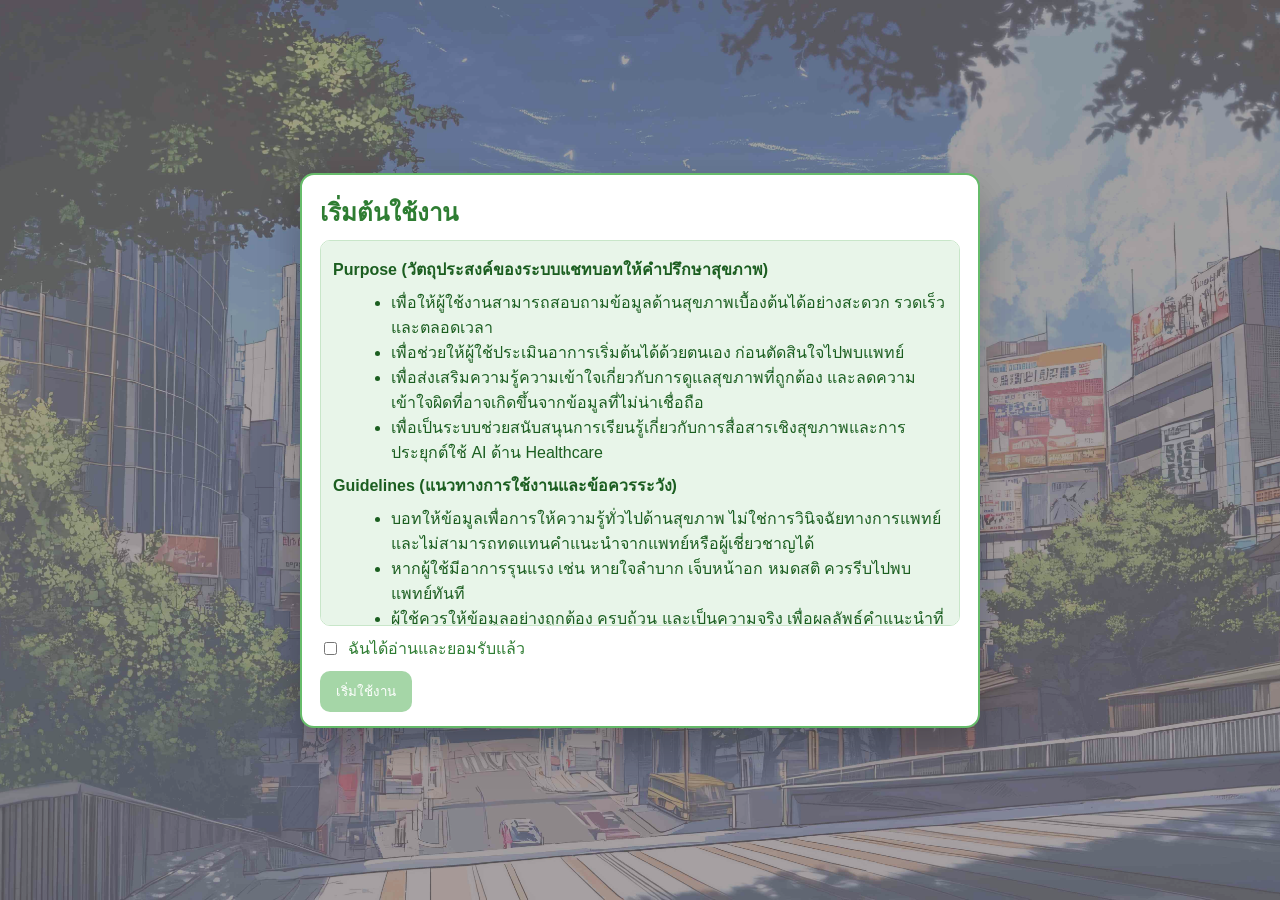
<file: frontend/index.html>
<!DOCTYPE html>
<html>
<head>
  <meta name="viewport" content="width=device-width, initial-scale=1, maximum-scale=1" />
  <title>เริ่มใช้งาน • หมอนุ่น แชทบอทสุขภาพ</title>
  <link rel="stylesheet" href="style.css">
</head>
<body>
  <div class="prechat-overlay">
    <div class="prechat-card">
      <h2 class="prechat-title">เริ่มต้นใช้งาน</h2>
      <div class="prechat-content">
        <h4>Purpose (วัตถุประสงค์ของระบบแชทบอทให้คำปรึกษาสุขภาพ)</h4>
        <ul>
          <li>เพื่อให้ผู้ใช้งานสามารถสอบถามข้อมูลด้านสุขภาพเบื้องต้นได้อย่างสะดวก รวดเร็ว และตลอดเวลา</li>
          <li>เพื่อช่วยให้ผู้ใช้ประเมินอาการเริ่มต้นได้ด้วยตนเอง ก่อนตัดสินใจไปพบแพทย์</li>
          <li>เพื่อส่งเสริมความรู้ความเข้าใจเกี่ยวกับการดูแลสุขภาพที่ถูกต้อง และลดความเข้าใจผิดที่อาจเกิดขึ้นจากข้อมูลที่ไม่น่าเชื่อถือ</li>
          <li>เพื่อเป็นระบบช่วยสนับสนุนการเรียนรู้เกี่ยวกับการสื่อสารเชิงสุขภาพและการประยุกต์ใช้ AI ด้าน Healthcare</li>
        </ul>
        <h4>Guidelines (แนวทางการใช้งานและข้อควรระวัง)</h4>
        <ul>
          <li>บอทให้ข้อมูลเพื่อการให้ความรู้ทั่วไปด้านสุขภาพ ไม่ใช่การวินิจฉัยทางการแพทย์ และไม่สามารถทดแทนคำแนะนำจากแพทย์หรือผู้เชี่ยวชาญได้</li>
          <li>หากผู้ใช้มีอาการรุนแรง เช่น หายใจลำบาก เจ็บหน้าอก หมดสติ ควรรีบไปพบแพทย์ทันที</li>
          <li>ผู้ใช้ควรให้ข้อมูลอย่างถูกต้อง ครบถ้วน และเป็นความจริง เพื่อผลลัพธ์คำแนะนำที่แม่นยำมากขึ้น</li>
          <li>บอทจะไม่เก็บข้อมูลส่วนบุคคลที่สามารถระบุตัวตนได้ (เช่น ชื่อ นามสกุล ที่อยู่ หมายเลขบัตรประชาชน) เพื่อความปลอดภัยของข้อมูล</li>
          <li>การรับคำแนะนำจากบอทควรใช้ประกอบการพิจารณาเท่านั้น ไม่ควรนำไปใช้ตัดสินใจด้านสุขภาพเพียงลำพัง</li>
          <li>ผู้ใช้งานควรตรวจสอบข้อมูลเพิ่มเติมจากแหล่งข้อมูลทางการแพทย์ที่น่าเชื่อถือ เพื่อประกอบการตัดสินใจ</li>
          <li>ระบบนี้พัฒนาขึ้นเพื่อวัตถุประสงค์ทางการศึกษา และมีข้อจำกัดด้านความแม่นยำตามข้อมูลที่ใช้ในการฝึกสอน AI</li>
        </ul>
        <h4>หมายเหตุ</h4>
        <p>ผลงานนี้เป็นมินิโปรเจคในรายวิชา ITD353 โดยมีจุดมุ่งหมายเพื่อศึกษาและพัฒนาการใช้งานปัญญาประดิษฐ์ในการให้คำปรึกษาด้านสุขภาพเบื้องต้น ไม่ได้มีเจตนาใช้แทนการรักษาทางการแพทย์จริง</p>
      </div>
      <label class="prechat-agree">
        <input type="checkbox" id="agreeChk"> ฉันได้อ่านและยอมรับแล้ว
      </label>
      <button id="startChatBtn" class="prechat-start" disabled>เริ่มใช้งาน</button>
    </div>
  </div>

  <script>
    // Ensure green theme before entering chat
    function setGreenDefaults(){
      localStorage.setItem('bgName', 'bgall/bg1.jpg');
      localStorage.setItem('themeKey', 'bg1');
    }
    const chk = document.getElementById('agreeChk');
    const startBtn = document.getElementById('startChatBtn');
    chk.addEventListener('change', () => { startBtn.disabled = !chk.checked; });
    startBtn.addEventListener('click', () => {
      if (!chk.checked) return;
      localStorage.setItem('acceptedRules', 'true');
      setGreenDefaults();
      window.location.href = 'chat.html';
    });
  </script>

</body>
</html>
</file>
<file: frontend/style.css>
:root {
  --color-primary: #0ABAB5;
  --color-accent: #56DFCF;
  --color-surface: #ADEED9;
  --color-bg: #FFEDF3;
}

/* Theme palettes */
body.theme-bg1 {
  /* เขียวปกติ */
  --color-primary: #2e7d32;   /* green 800 */
  --color-accent: #66bb6a;    /* green 400 */
  --color-surface: #c8e6c9;   /* green 100 */
  --color-bg: #e8f5e9;        /* green 50 */
}
body.theme-bg2 {
  /* ฟ้ามิ้นอ่อน */
  --color-primary: #0097a7;   /* cyan 700 */
  --color-accent: #4dd0e1;    /* cyan 300 */
  --color-surface: #b2ebf2;   /* cyan 100 */
  --color-bg: #e0f7fa;        /* cyan 50 */
}
body.theme-bg3 {
  /* เหลืองตะวัน */
  --color-primary: #f9a825;   /* yellow 800 */
  --color-accent: #ffd54f;    /* amber 300 */
  --color-surface: #fff59d;   /* yellow 200 */
  --color-bg: #fffde7;        /* yellow 50 */
}
body.theme-bg4 {
  /* ม่วงนิทรา */
  --color-primary: #6a1b9a;   /* purple 800 */
  --color-accent: #ba68c8;    /* purple 300 */
  --color-surface: #e1bee7;   /* purple 100 */
  --color-bg: #f3e5f5;        /* purple 50 */
}

body {
  font-family: 'Segoe UI', sans-serif;
  background: url('bgall/bg1.jpg') no-repeat center center fixed;
  background-size: cover;
  background-color: var(--color-bg);
  position: relative;
  margin: 0;
  padding: 0;
}

/* Prechat overlay (green theme) */
.prechat-overlay {
  position: fixed;
  inset: 0;
  display: flex;
  align-items: center;
  justify-content: center;
  background: rgba(0,0,0,0.35);
  z-index: 10000;
}
.prechat-overlay.hidden { display: none; }
.prechat-card {
  width: min(640px, 92vw);
  background: #ffffff;
  border: 2px solid #66bb6a; /* green accent */
  border-radius: 14px;
  box-shadow: 0 18px 40px rgba(0,0,0,0.25);
  padding: 18px 18px 14px;
}
.prechat-title {
  margin: 0 0 8px;
  color: #2e7d32;
}
.prechat-content {
  background: #e8f5e9;
  border: 1px solid #c8e6c9;
  border-radius: 10px;
  padding: 12px;
  max-height: 40vh;
  overflow: auto;
  color: #1b5e20;
}
.prechat-content h4 { margin: 4px 0 8px; }
.prechat-content ul { margin: 0 0 8px 18px; }
.prechat-agree {
  display: flex;
  align-items: center;
  gap: 8px;
  margin: 10px 0;
  color: #2e7d32;
}
.prechat-start {
  background: #2e7d32;
  color: #fff;
  border: none;
  padding: 10px 16px;
  border-radius: 10px;
  cursor: pointer;
}
.prechat-start:disabled {
  background: #a5d6a7;
  cursor: not-allowed;
}

body::before {
  content: "";
  position: fixed;
  top: 0; left: 0; right: 0; bottom: 0;
  background: var(--color-bg);
  opacity: 0.5;
  z-index: -1;
}

.container {
  max-width: 600px;
  margin: 40px auto;
  padding: 20px;
  background: rgba(255, 255, 255, 0.85);
  border-radius: 20px;
  box-shadow: 0 4px 10px rgba(0, 0, 0, 0.1);
  display: flex;
  flex-direction: column;
}

/* Mobile full-screen layout */
@media (max-width: 600px) {
  .container {
    max-width: 100vw;
    margin: 0;
    min-height: 100vh;
    border-radius: 0;
    padding: 12px;
  }
  #chat {
    height: calc(100vh - 170px); /* header + inputs approx */
  }
  .top-row { margin-bottom: 10px; }
  .input-row { gap: 8px; }
  input[type="text"] { font-size: 16px; }
}

.top-row {
  display: flex;
  justify-content: flex-end;
  margin-bottom: 8px;
}

.settings-btn {
  background: var(--color-primary);
  color: #fff;
  border: none;
  padding: 8px 12px;
  border-radius: 10px;
  cursor: pointer;
}
.settings-btn:hover { background: var(--color-accent); }

.profile {
  display: flex;
  align-items: center;
  gap: 12px;
  margin: 8px 0 14px 0;
}

.profile-avatar {
  width: 72px;
  height: 72px;
  border-radius: 50%;
  object-fit: cover;
  border: 2px solid #A2AADB;
  box-shadow: 0 2px 6px rgba(0, 0, 0, 0.08);
}

.profile-meta {
  display: flex;
  flex-direction: column;
}

.profile-name {
  font-size: 18px;
  font-weight: 700;
  color: #4b4e8a;
}

.profile-title {
  font-size: 13px;
  color: #6f74b4;
}

#chat {
  border: 2px solid var(--color-accent);
  padding: 15px;
  height: 300px;
  overflow-y: auto;
  background: white;
  border-radius: 12px;
  margin-bottom: 10px;
  display: flex;
  flex-direction: column;
}

/* Chat rows with optional avatar */
.msg {
  display: flex;
  align-items: flex-start;
}

.msg.user {
  justify-content: flex-end;
}

.msg-avatar {
  width: 36px;
  height: 36px;
  border-radius: 50%;
  object-fit: cover;
  border: 2px solid var(--color-accent);
  margin: 8px 8px 0 4px;
  box-shadow: 0 2px 6px rgba(0, 0, 0, 0.08);
}

p {
  padding: 10px 14px;
  margin: 10px;
  border-radius: 16px;
  max-width: 80%;
  animation: popup 0.3s ease;
  font-size: 15px;
  word-wrap: break-word;
  line-height: 1.4;
  background: transparent;
  border: 1px solid var(--color-accent);
  color: #333;
}

.user {
  background-color: transparent;
  color: #333;
  margin-left: auto;
}

.bot {
  background-color: transparent;
  color: #333;
  margin-right: auto;
}

@keyframes popup {
  0% { transform: scale(0.8); opacity: 0; }
  100% { transform: scale(1); opacity: 1; }
}

.input-row {
  display: flex;
  gap: 10px;
  align-items: center;
}

.image-preview {
  min-width: 44px;
  min-height: 44px;
  display: flex;
  align-items: center;
  justify-content: center;
}
.image-preview.hidden { display: none; }
.preview-thumb {
  width: 44px;
  height: 44px;
  object-fit: cover;
  border-radius: 8px;
  border: 1px solid var(--color-accent);
}

input[type="text"] {
  flex: 1;
  padding: 10px;
  border-radius: 12px;
  border: 1px solid var(--color-accent);
  font-size: 15px;
  background-color: var(--color-bg);
}

#sendBtn {
  background-color: var(--color-primary);
  color: white;
  border: none;
  padding: 10px 20px;
  border-radius: 12px;
  font-size: 15px;
  cursor: pointer;
  transition: background-color 0.2s ease;
}

#sendBtn:hover {
  background-color: var(--color-accent);
}

/* Modal */
.modal {
  position: fixed;
  top: 20%;
  left: calc(50% - 160px);
  width: 320px;
  background: #ffffff;
  border: 2px solid var(--color-accent);
  border-radius: 12px;
  box-shadow: 0 10px 30px rgba(0,0,0,0.2);
  z-index: 9999;
}
.modal.hidden { display: none; }
.modal-header {
  display: flex;
  align-items: center;
  justify-content: space-between;
  gap: 10px;
  padding: 10px 12px;
  background: var(--color-surface);
  border-bottom: 1px solid var(--color-accent);
  cursor: grab;
}
.close-btn {
  background: var(--color-primary);
  color: #fff;
  border: none;
  padding: 6px 10px;
  border-radius: 8px;
  cursor: pointer;
}
.close-btn:hover { background: var(--color-accent); }
.modal-body { padding: 12px; }
.modal-body h4 { margin: 8px 0 6px; }
.row { display: flex; align-items: center; gap: 8px; flex-wrap: wrap; }
.bg-btn { background: var(--color-bg); border: 1px solid var(--color-accent); padding: 6px 10px; border-radius: 8px; cursor: pointer; display: flex; align-items: center; gap: 6px; }
.bg-btn:hover { background: var(--color-surface); }
.bg-btn.selected { outline: 2px solid var(--color-primary); }
.bg-swatch { width: 28px; height: 18px; border-radius: 6px; border: 1px solid var(--color-accent); display: inline-block; }
/* Fixed swatch colors to reflect each theme at selection time */
.bg-btn[data-theme="bg1"] .bg-swatch { background: #66bb6a; }
.bg-btn[data-theme="bg2"] .bg-swatch { background: #4dd0e1; }
.bg-btn[data-theme="bg3"] .bg-swatch { background: #ffd54f; }
.bg-btn[data-theme="bg4"] .bg-swatch { background: #ba68c8; }

/* In-bubble image */
.msg-image {
  max-width: 160px;
  max-height: 160px;
  border-radius: 10px;
  margin-top: 6px;
  border: 1px solid var(--color-accent);
}
</file>
